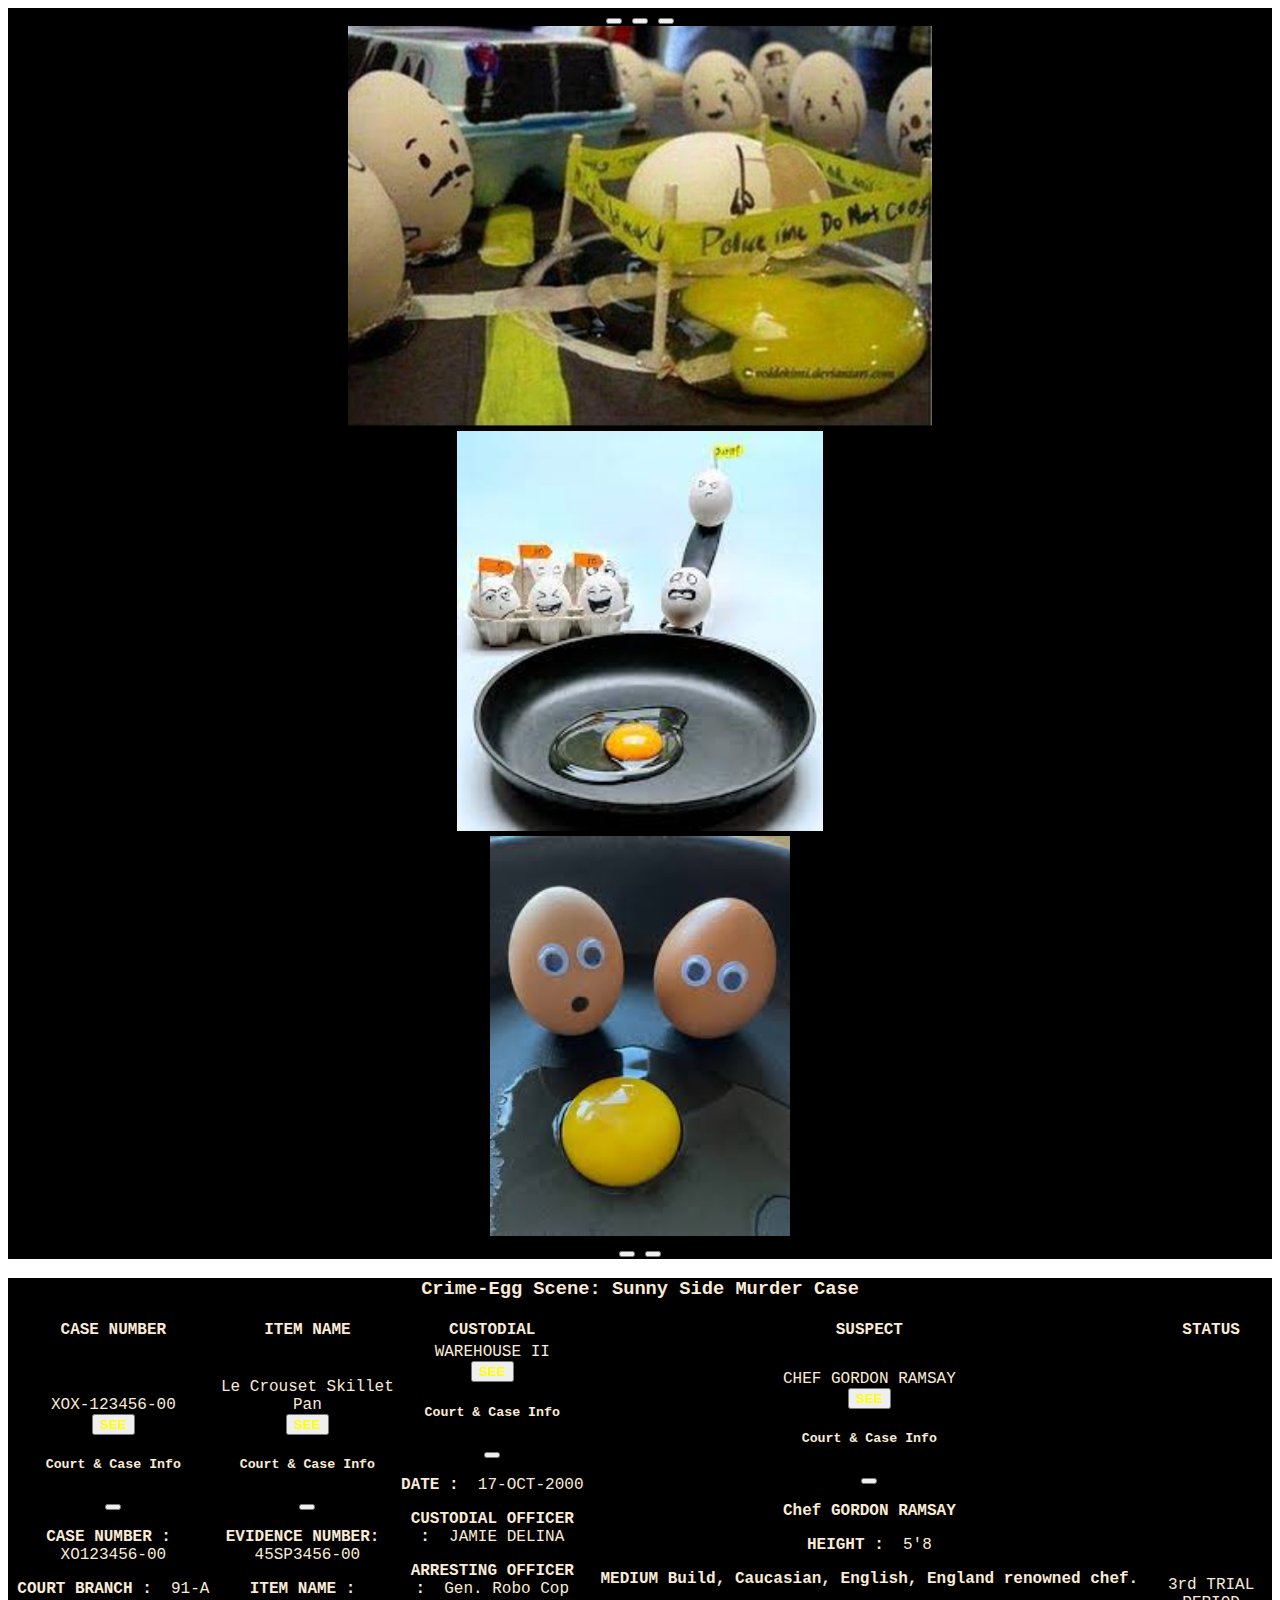
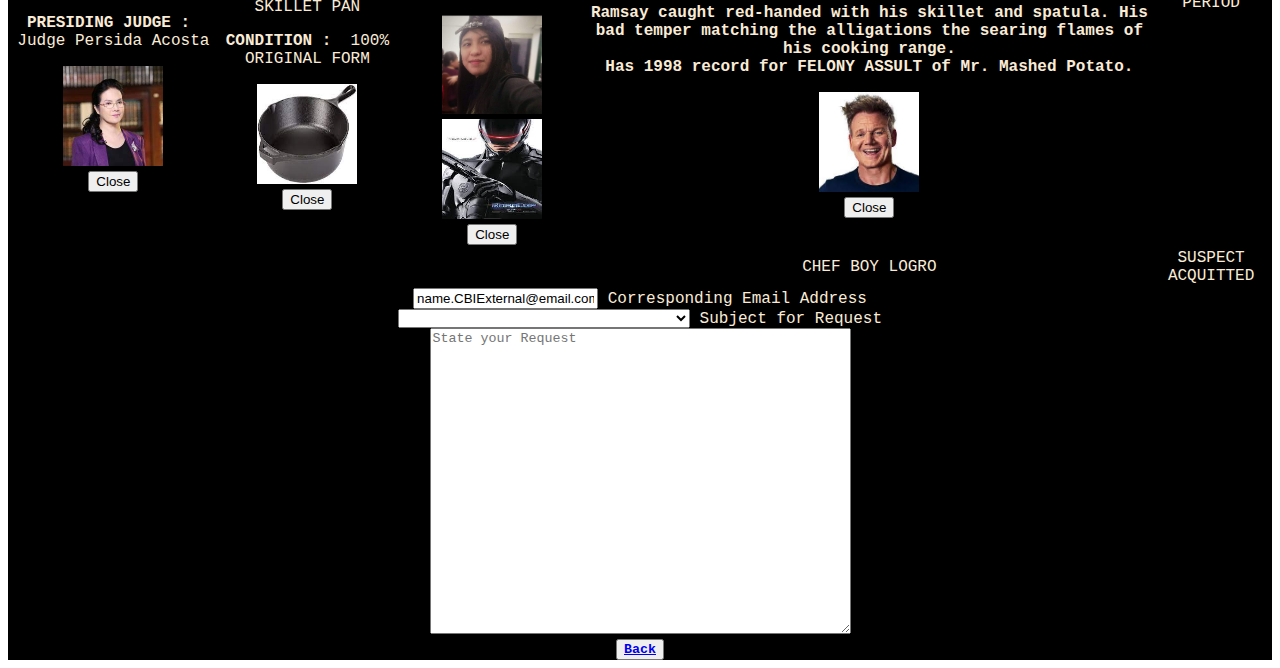
<file: evi.html>
<!DOCTYPE html>
<html lang="en">
<head>
    <meta charset="UTF-8">
    <meta http-equiv="X-UA-Compatible" content="IE=edge">
    <meta name="viewport" content="width=device-width, initial-scale=1.0">
    <link rel="stylesheet" href="evi.css" class="evi.html">
    <link href="https://cdn.jsdelivr.net/npm/bootstrap@5.3.0-alpha3/dist/css/bootstrap.min.css" rel="stylesheet" integrity="sha384-KK94CHFLLe+nY2dmCWGMq91rCGa5gtU4mk92HdvYe+M/SXH301p5ILy+dN9+nJOZ" crossorigin="anonymous">
    <script src="https://cdn.jsdelivr.net/npm/bootstrap@5.3.0-alpha3/dist/js/bootstrap.bundle.min.js" integrity="sha384-ENjdO4Dr2bkBIFxQpeoTz1HIcje39Wm4jDKdf19U8gI4ddQ3GYNS7NTKfAdVQSZe" crossorigin="anonymous"></script>    
    <title>CBI External File</title>
    <link rel="icon" type="image" href="./images/nbi.jpeg">
    
</head>
<body>
<div class="container-fluid bg-dark">
    <div id="crime1" class="carousel slide" data-bs-ride="carousel">
        <div class="carousel-indicators">
            <button type="button" data-bs-target="crime1a" data-bs-slide-to="0" class="active" aria-current="true" aria-label="Crime Scene 1"></button>
            <button type="button" data-bs-target="crime1b" data-bs-slide-to="1" aria-label="Crime Scene 2"></button>
            <button type="button" data-bs-target="crime1c" data-bs-slide-to="2" aria-label="Crime Scene 3"></button>
        </div>
        <div class="carousel-inner">
            <div class="carousel-item active">
                <img src="./images/crime1b.jpg" alt="Crime-egg Scene1" class="d-block w-100" style="height: 400px;">
            </div>
            <div class="carousel-item">
                <img src="./images/evi.jpeg" alt="Crime-egg Scene 2" class="d-block w-100" style="height: 400px;">
            </div>
            <div class="carousel-item">
                <img src="./images/evi2.jpeg" alt="Crime-egg Scene 3" class="d-block w-100" style="height: 400px;">
            </div>
        </div>
        <button class="carousel-control-prev" type="button" data-bs-target="crime1" data-bs-slide="prev">
            <span class="carousel-control-prev-icon" aria-hidden="true"></span>
            <span class="visually-hidden"></span>
        </button>
        <button class="carousel-control-next" type="button" data-bs-target="crime1" data-bs-slide="next">
            <span class="carousel-control-next-icon" aria-hidden="true"></span>
            <span class="visually-hidden"></span>
        </button>
    </div>
</div>    

<!--buttom part-->
<div class="container-fluid bg-dark">
    <div class="row">
        <h3>Crime-Egg Scene: Sunny Side Murder Case</h3>
    </div>
        <div class="container mt-3">
            <table class="table table-dark" style="text-align: center;">
                <thead>
                    <tr>
                        <th>CASE NUMBER</th>
                        <th>ITEM NAME</th>
                        <th>CUSTODIAL</th>
                        <th>SUSPECT</th>
                        <th>STATUS</th>
                    </tr>
                </thead>
                <tbody>
                    <tr>
                        <td>XOX-123456-00 
                            <div class="row">
                            <button type="button" class="btn btn-dark" data-bs-toggle="modal" data-bs-target="#staticBackdrop" style="color: yellow;"><b>SEE</b></button>
                            </div>
                            <!--modal-->
                            <div class="modal fade bg-dark" id="staticBackdrop" data-bs-backdrop="static" data-bs-keyboard="false" tabindex="-1" aria-labelledby="staticBackdrop" aria-hidden="true">
                            <div class="modal-dialog">
                                <div class="modal-content">
                                    <div class="modal-header" style="background-color: black;">
                                        <h5 class="modal-title" style="background-color: black; color: antiquewhite;" id="crime">Court & Case Info</h5>
                                        <button type="button" class="btn-close" data-bs-dismiss="modal" aria-label="Close"></button>
                                    </div>
                                    <div class="modal-body" style="background-color: black;">
                                    <div class="">
                                        <p><b>CASE NUMBER :</b>&nbsp; XO123456-00 </p>
                                        <p><b>COURT BRANCH :</b>&nbsp; 91-A</p>
                                        <p><b>PRESIDING JUDGE :</b>&nbsp; Judge Persida Acosta</p>
                                        <img src="./images/percida.jpeg" alt="Percida Acosta" style="height: 100px; width: 100px;">
                                    </div>
                                    </div>
                                    <div class="modal-footer">
                                        <button type="button" class="btn btn-secondary" data-bs-dismiss="modal">Close</button>
                                        
                                    </div>
                                </div>
                            </div>
                        </div>
        </div></td>
                        <td>Le Crouset Skillet Pan
                            <div class="row">
                            <button type="button" class="btn btn-dark" data-bs-toggle="modal" data-bs-target="#staticBackdrop1" style="color: yellow;"><b>SEE</b></button>
                            </div>
                            <!--modal-->
                            <div class="modal fade bg-dark" id="staticBackdrop1" data-bs-backdrop="static" data-bs-keyboard="false" tabindex="-1" aria-labelledby="staticBackdrop" aria-hidden="true">
                            <div class="modal-dialog">
                                <div class="modal-content">
                                    <div class="modal-header" style="background-color: black;">
                                        <h5 class="modal-title" style="background-color: black; color: antiquewhite;" id="crime">Court & Case Info</h5>
                                        <button type="button" class="btn-close" data-bs-dismiss="modal" aria-label="Close"></button>
                                    </div>
                                    <div class="modal-body" style="background-color: black;">
                                    <div class="">
                                        <p><b>EVIDENCE NUMBER:</b>&nbsp; 45SP3456-00 </p>
                                        <p><b>ITEM NAME :</b>&nbsp; SKILLET PAN</p>
                                        <p><b>CONDITION :</b>&nbsp; 100% ORIGINAL FORM</p>
                                        <img src="./images/pan.jpeg" alt="Skillet pan" style="height: 100px; width: 100px;">
                                    </div>
                                    </div>
                                    <div class="modal-footer">
                                        <button type="button" class="btn btn-secondary" data-bs-dismiss="modal">Close</button>
                                        
                                    </div>
                                </div>
                            </div>
                        </div>
        </div>
                        </td>
                        <td>WAREHOUSE II 
                            <div class="row">
                            <button type="button" class="btn btn-dark" data-bs-toggle="modal" data-bs-target="#staticBack" style="color: yellow;"><b>SEE</b></button>
                            </div>
                            <!--modal-->
                            <div class="modal fade bg-dark" id="staticBack" data-bs-backdrop="static" data-bs-keyboard="false" tabindex="-1" aria-labelledby="staticBack" aria-hidden="true">
                            <div class="modal-dialog">
                                <div class="modal-content">
                                    <div class="modal-header" style="background-color: black;">
                                        <h5 class="modal-title" style="background-color: black; color: antiquewhite;" id="crime">Court & Case Info</h5>
                                        <button type="button" class="btn-close" data-bs-dismiss="modal" aria-label="Close"></button>
                                    </div>
                                    <div class="modal-body" style="background-color: black;">
                                    <div class="">
                                        <p><b>DATE :</b>&nbsp; 17-OCT-2000 </p>
                                        <p><b>CUSTODIAL OFFICER :</b>&nbsp; JAMIE DELINA</p>
                                        <p><b>ARRESTING OFFICER :</b>&nbsp; Gen. Robo Cop</p>
                                        <img src="./images/jamie.jpg" alt="Jamie Delina" style="height: 100px; width: 100px;">
                                        <img src="./images/robo.jpeg" alt="Robo Cop" style="height: 100px; width: 100px;">
                                    </div>
                                    </div>
                                    <div class="modal-footer">
                                        <button type="button" class="btn btn-secondary" data-bs-dismiss="modal">Close</button>
                                        
                                    </div>
                                </div>
                            </div>
                        </div>
                    </div>
                        </td>
                        <td>CHEF GORDON RAMSAY 
                            <div class="">
                            <button type="button" class="btn btn-dark" data-bs-toggle="modal" data-bs-target="#static" style="color: yellow;"><b>SEE</b></button>
                            </div>
                            <!--modal-->
                            <div class="modal fade bg-dark" id="static" data-bs-backdrop="static" data-bs-keyboard="false" tabindex="-1" aria-labelledby="static" aria-hidden="true">
                            <div class="modal-dialog">
                                <div class="modal-content">
                                    <div class="modal-header" style="background-color: black;">
                                        <h5 class="modal-title" style="background-color: black; color: antiquewhite;" id="crime">Court & Case Info</h5>
                                        <button type="button" class="btn-close" data-bs-dismiss="modal" aria-label="Close"></button>
                                    </div>
                                    <div class="modal-body" style="background-color: black;">
                                    <div class="">
                                        <p><b>Chef GORDON RAMSAY</b> </p>
                                        <p><b>HEIGHT :</b>&nbsp; 5'8</p>
                                        <p><b>MEDIUM Build, Caucasian, English, England renowned chef.</b></p>
                                        <p><b>Ramsay caught red-handed with his skillet and spatula. His bad temper matching the alligations the searing flames of his cooking range. <br>
                                        Has 1998 record for FELONY ASSULT of Mr. Mashed Potato.</b></p>
                                        <img src="./images/ramsay.jpeg" alt="Gordon Ramsay" style="height: 100px; width: 100px;">
                                        
                                    </div>
                                    </div>
                                    <div class="modal-footer">
                                        <button type="button" class="btn btn-secondary" data-bs-dismiss="modal">Close</button>
                                        
                                    </div>
                                </div>
                            </div>
                        </div>
                    </div>
                        </td>
                        <td>3rd TRIAL PERIOD</td>
                    </tr>
                    <tr>
                        <td></td>
                        <td></td>
                        <td></td>
                        <td>CHEF BOY LOGRO</td>
                        <td>SUSPECT ACQUITTED</td>
                    </tr>
                </tbody>
            </table>
        
   </div>     
<div class="row g-2 bg-dark text-light">
    <div class="col-md bg-dark text-light">
        <div class="form-floating bg-dark text-light">
            <input type="email" class="form-control bg-dark text-light" id="floatingrid2" placeholder="name.CBIExternal@email.com" value="name.CBIExternal@email.com">
            <label for="floatingrid">Corresponding Email Address</label>
        </div>
    </div>
    <div class="col-md bg-dark text-light" style="border-style: hidden;">
        <div class="form-floating">
            <select class="bg-dark text-light" name="form-select" id="floatingselectgrid2" aria-label="1">
                <option selected="Select One"></option>
                <option value="1">Additional Information</option>
                <option value="2">Request for Add-DNA or Re-Opening of Case</option>
                <option value="3">Request for Case Closing</option>
            </select>
            <label for="floatingselectgrid2">Subject for Request</label>
        </div>
    </div>
</div>
<div class="form-floating">
    <textarea name="1" id="floattext" cols="50" rows="20" placeholder="State your Request" class="form-control bg-dark text-light"></textarea>
</div>
    
</body>
<button class="btn btn-dark" style="font-family: 'Courier New', Courier, monospace; font-weight: bolder; text-align: center;"><a href="database.html">Back</button></a>
</html>
</file>
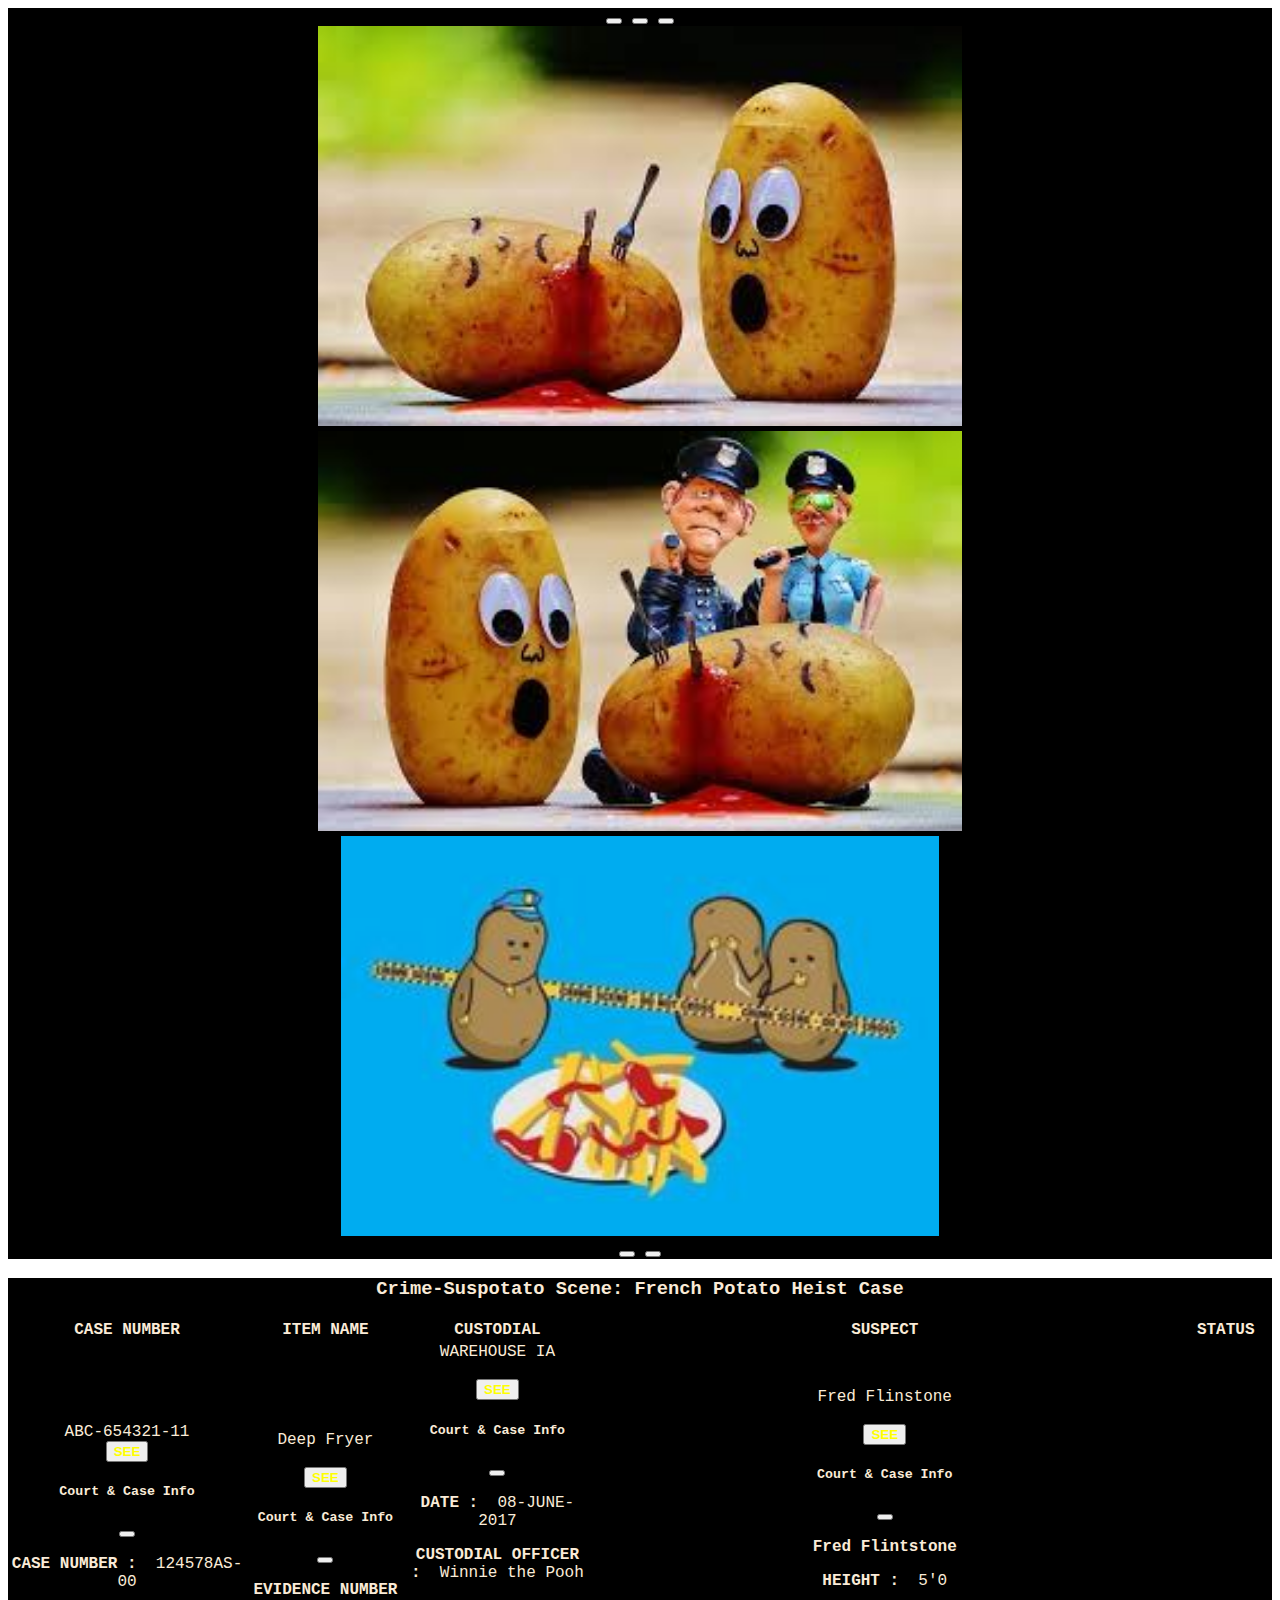
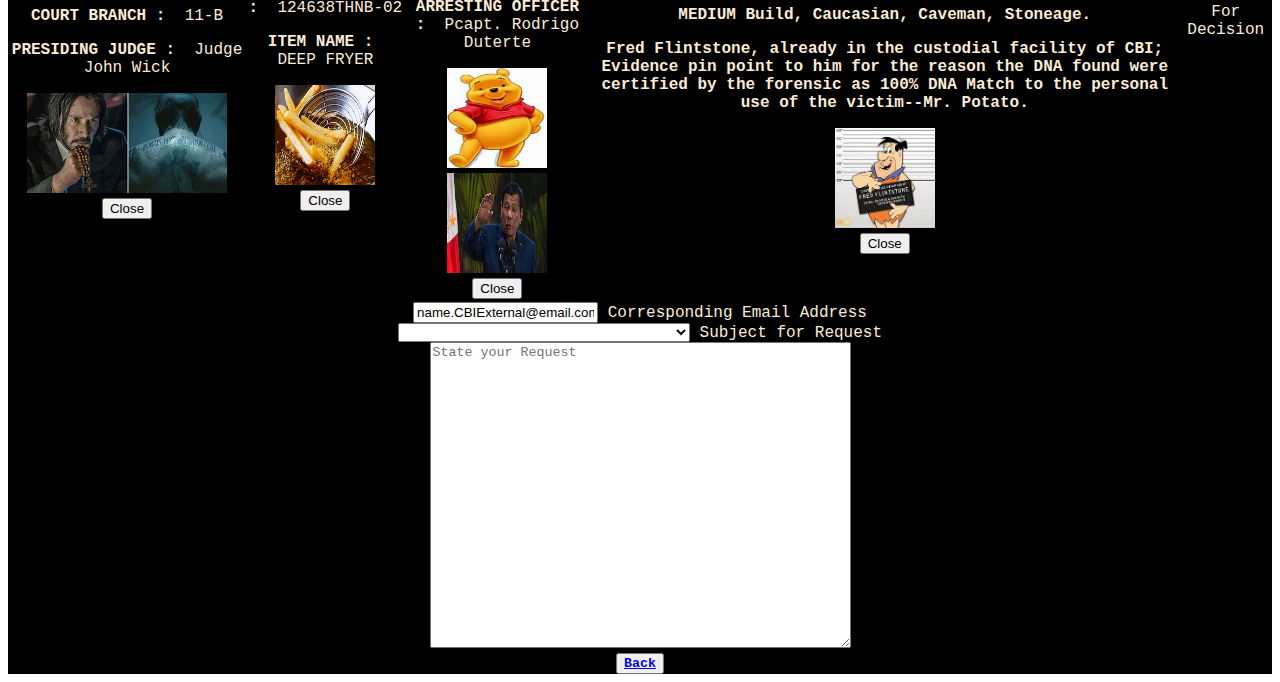
<file: evi2.html>
<!DOCTYPE html>
<html lang="en">
<head>
    <meta charset="UTF-8">
    <meta http-equiv="X-UA-Compatible" content="IE=edge">
    <meta name="viewport" content="width=device-width, initial-scale=1.0">
    <link rel="stylesheet" href="evi.css" class="evi2.html">
    <link href="https://cdn.jsdelivr.net/npm/bootstrap@5.3.0-alpha3/dist/css/bootstrap.min.css" rel="stylesheet" integrity="sha384-KK94CHFLLe+nY2dmCWGMq91rCGa5gtU4mk92HdvYe+M/SXH301p5ILy+dN9+nJOZ" crossorigin="anonymous">
    <script src="https://cdn.jsdelivr.net/npm/bootstrap@5.3.0-alpha3/dist/js/bootstrap.bundle.min.js" integrity="sha384-ENjdO4Dr2bkBIFxQpeoTz1HIcje39Wm4jDKdf19U8gI4ddQ3GYNS7NTKfAdVQSZe" crossorigin="anonymous"></script>    
    <title>CBI Internal Case File</title>
    <link rel="icon" type="image" href="./images/nbi.jpeg">
    
</head>
<body>
<div class="container-fluid bg-dark">
    <div id="crime1" class="carousel slide" data-bs-ride="carousel">
        <div class="carousel-indicators">
            <button type="button" data-bs-target="crime1a" data-bs-slide-to="0" class="active" aria-current="true" aria-label="Crime Scene 1"></button>
            <button type="button" data-bs-target="crime1b" data-bs-slide-to="1" aria-label="Crime Scene 2"></button>
            <button type="button" data-bs-target="crime1c" data-bs-slide-to="2" aria-label="Crime Scene 3"></button>
        </div>
        <div class="carousel-inner">
            <div class="carousel-item active">
                <img src="./images/evi4.jpeg" alt="Potato Scene1" class="d-block w-100" style="height: 400px;">
            </div>
            <div class="carousel-item">
                <img src="./images/evi5.jpeg" alt="Potato Scene 2" class="d-block w-100" style="height: 400px;">
            </div>
            <div class="carousel-item">
                <img src="./images/crime2.jpg" alt="Potato Scene 3" class="d-block w-100" style="height: 400px;">
            </div>
        </div>
        <button class="carousel-control-prev" type="button" data-bs-target="crime1" data-bs-slide="prev">
            <span class="carousel-control-prev-icon" aria-hidden="true"></span>
            <span class="visually-hidden"></span>
        </button>
        <button class="carousel-control-next" type="button" data-bs-target="crime1" data-bs-slide="next">
            <span class="carousel-control-next-icon" aria-hidden="true"></span>
            <span class="visually-hidden"></span>
        </button>
    </div>
</div>    

<!--buttom part-->
<div class="container-fluid bg-dark">
    <div class="row">
        <h3>Crime-Suspotato Scene: French Potato Heist Case</h3>
    </div>
        <div class="container mt-3">
            <table class="table table-dark" style="text-align: center;">
                <thead>
                    <tr>
                        <th>CASE NUMBER</th>
                        <th>ITEM NAME</th>
                        <th>CUSTODIAL</th>
                        <th>SUSPECT</th>
                        <th>STATUS</th>
                    </tr>
                </thead>
                <tbody>
                    <tr>
                        <td>ABC-654321-11 <br>
                            <button type="button" class="btn btn-dark" data-bs-toggle="modal" data-bs-target="#staticBackdrop" style="color: yellow;"><b>SEE</b></button>
                            <!--modal-->
                            <div class="modal fade bg-dark" id="staticBackdrop" data-bs-backdrop="static" data-bs-keyboard="false" tabindex="-1" aria-labelledby="staticBackdrop" aria-hidden="true">
                            <div class="modal-dialog">
                                <div class="modal-content">
                                    <div class="modal-header" style="background-color: black;">
                                        <h5 class="modal-title" style="background-color: black; color: antiquewhite;" id="crime">Court & Case Info</h5>
                                        <button type="button" class="btn-close" data-bs-dismiss="modal" aria-label="Close"></button>
                                    </div>
                                    <div class="modal-body" style="background-color: black;">
                                    <div class="">
                                        <p><b>CASE NUMBER :</b>&nbsp; 124578AS-00 </p>
                                        <p><b>COURT BRANCH :</b>&nbsp; 11-B</p>
                                        <p><b>PRESIDING JUDGE :</b>&nbsp; Judge John Wick</p>
                                        <img src="./images/wick.jpeg" alt="John Wick" style="height: 100px; width: 200px;">
                                    </div>
                                    </div>
                                    <div class="modal-footer">
                                        <button type="button" class="btn btn-secondary" data-bs-dismiss="modal">Close</button>
                                        
                                    </div>
                                </div>
                            </div>
                        </div>
        </div></td>
                        <td>Deep Fryer
                            <br>
                            <br>
                            <button type="button" class="btn btn-dark" data-bs-toggle="modal" data-bs-target="#staticBack8" style="color: yellow;"><b>SEE</b></button>
                            <!--modal-->
                            <div class="modal fade bg-dark" id="staticBack8" data-bs-backdrop="static" data-bs-keyboard="false" tabindex="-1" aria-labelledby="staticBack" aria-hidden="true">
                            <div class="modal-dialog">
                                <div class="modal-content">
                                    <div class="modal-header" style="background-color: black;">
                                        <h5 class="modal-title" style="background-color: black; color: antiquewhite;" id="crime">Court & Case Info</h5>
                                        <button type="button" class="btn-close" data-bs-dismiss="modal" aria-label="Close"></button>
                                    </div>
                                    <div class="modal-body" style="background-color: black;">
                                    <div class="">
                                        <p><b>EVIDENCE NUMBER :</b>&nbsp; 124638THNB-02 </p>
                                        <p><b>ITEM NAME :</b>&nbsp; DEEP FRYER</p>
                                        
                                        <img src="./images/dep.jpeg" alt="DEEP FRYER" style="height: 100px; width: 100px;">
                                        
                                    </div>
                                    </div>
                                    <div class="modal-footer">
                                        <button type="button" class="btn btn-secondary" data-bs-dismiss="modal">Close</button>
                                        
                                    </div>
                                </div>
                            </div>
                        </div>
                    </div>
                        </td>
                        <td>WAREHOUSE IA <br>
                            <br>
                            <button type="button" class="btn btn-dark" data-bs-toggle="modal" data-bs-target="#staticBack" style="color: yellow;"><b>SEE</b></button>
                            <!--modal-->
                            <div class="modal fade bg-dark" id="staticBack" data-bs-backdrop="static" data-bs-keyboard="false" tabindex="-1" aria-labelledby="staticBack" aria-hidden="true">
                            <div class="modal-dialog">
                                <div class="modal-content">
                                    <div class="modal-header" style="background-color: black;">
                                        <h5 class="modal-title" style="background-color: black; color: antiquewhite;" id="crime">Court & Case Info</h5>
                                        <button type="button" class="btn-close" data-bs-dismiss="modal" aria-label="Close"></button>
                                    </div>
                                    <div class="modal-body" style="background-color: black;">
                                    <div class="">
                                        <p><b>DATE :</b>&nbsp; 08-JUNE-2017 </p>
                                        <p><b>CUSTODIAL OFFICER :</b>&nbsp; Winnie the Pooh</p>
                                        <p><b>ARRESTING OFFICER :</b>&nbsp; Pcapt. Rodrigo Duterte</p>
                                        <img src="./images/pooh.jpeg" alt="Winnie the Pooh" style="height: 100px; width: 100px;">
                                        <img src="./images/du30.jpeg" alt="Duterte" style="height: 100px; width: 100px;">
                                    </div>
                                    </div>
                                    <div class="modal-footer">
                                        <button type="button" class="btn btn-secondary" data-bs-dismiss="modal">Close</button>
                                        
                                    </div>
                                </div>
                            </div>
                        </div>
                    </div>
                        </td>
                        <td>Fred Flinstone <br>
                            <br>
                            <button type="button" class="btn btn-dark" data-bs-toggle="modal" data-bs-target="#static" style="color: yellow;"><b>SEE</b></button>
                            <!--modal-->
                            <div class="modal fade bg-dark" id="static" data-bs-backdrop="static" data-bs-keyboard="false" tabindex="-1" aria-labelledby="static" aria-hidden="true">
                            <div class="modal-dialog">
                                <div class="modal-content">
                                    <div class="modal-header" style="background-color: black;">
                                        <h5 class="modal-title" style="background-color: black; color: antiquewhite;" id="crime">Court & Case Info</h5>
                                        <button type="button" class="btn-close" data-bs-dismiss="modal" aria-label="Close"></button>
                                    </div>
                                    <div class="modal-body" style="background-color: black;">
                                    <div class="">
                                        <p><b>Fred Flintstone</b> </p>
                                        <p><b>HEIGHT :</b>&nbsp; 5'0</p>
                                        <p><b>MEDIUM Build, Caucasian, Caveman, Stoneage.</b></p>
                                        <p><b>Fred Flintstone, already in the custodial facility of CBI; Evidence pin point to him for the reason the DNA found were certified 
                                            by the forensic as 100% DNA Match to the personal use of the victim--Mr. Potato.
                                        </b></p>
                                        <img src="./images/sus22.jpeg" alt="Fred Flinstone" style="height: 100px; width: 100px;">
                                        
                                    </div>
                                    </div>
                                    <div class="modal-footer">
                                        <button type="button" class="btn btn-secondary" data-bs-dismiss="modal">Close</button>
                                        <td>For Decision</td>
                                    </div>
                                </div>
                            </div>
                        </div>
                    </div>
                        
                </tbody>
            </table>
        
   </div>     
   <div class="row g-2 bg-dark text-light">
    <div class="col-md bg-dark text-light">
        <div class="form-floating bg-dark text-light">
            <input type="email" class="form-control bg-dark text-light" id="floatingrid2" placeholder="name.CBIExternal@email.com" value="name.CBIExternal@email.com">
            <label for="floatingrid">Corresponding Email Address</label>
        </div>
    </div>
    <div class="col-md bg-dark text-light" style="border-style: hidden;">
        <div class="form-floating">
            <select class="bg-dark text-light" name="form-select" id="floatingselectgrid2" aria-label="1">
                <option selected="Select One"></option>
                <option value="1">Additional Information</option>
                <option value="2">Request for Add-DNA or Re-Opening of Case</option>
                <option value="3">Request for Case Closing</option>
            </select>
            <label for="floatingselectgrid2">Subject for Request</label>
        </div>
    </div>
</div>
<div class="form-floating">
    <textarea name="1" id="floattext" cols="50" rows="20" placeholder="State your Request" class="form-control bg-dark text-light"></textarea>
</div>
    
    
</body>
<button class="btn btn-dark" style="font-family: 'Courier New', Courier, monospace; font-weight: bolder; text-align: center;"><a href="database.html">Back</button></a>
</html>
</file>
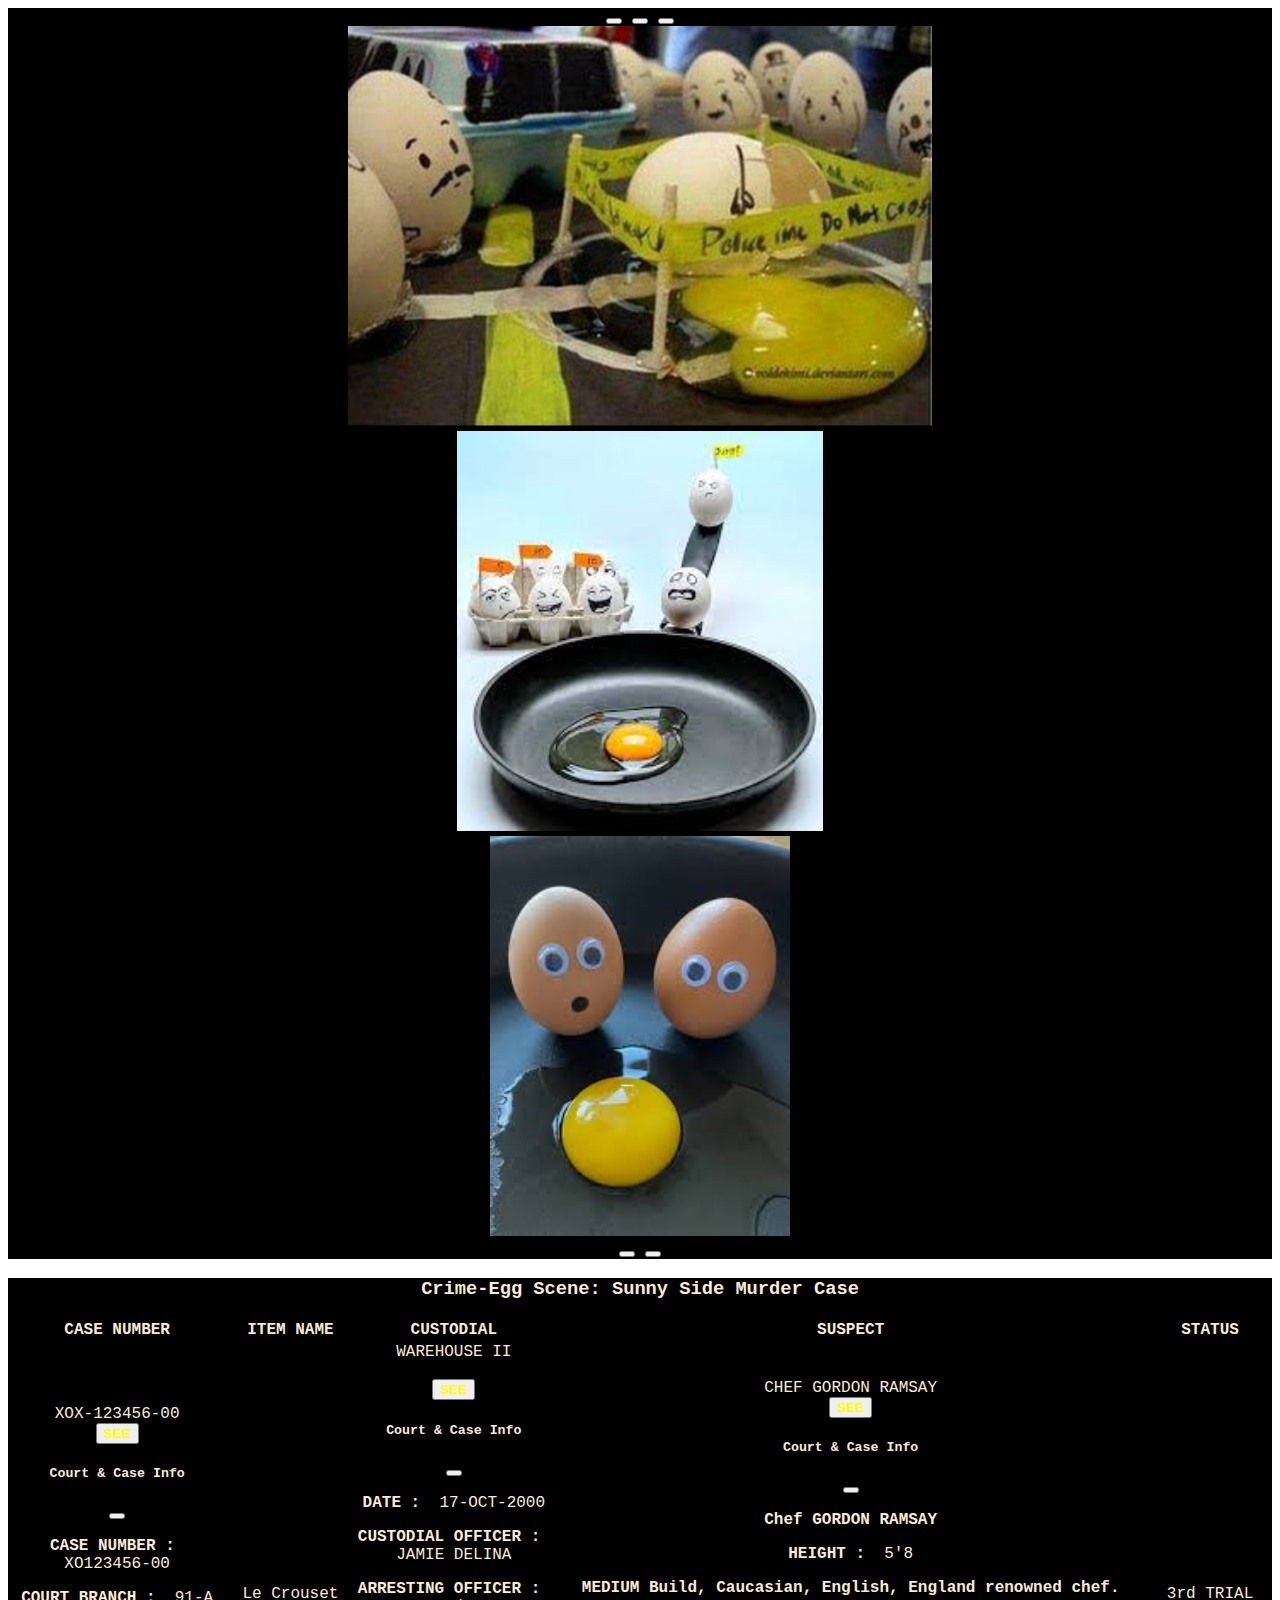
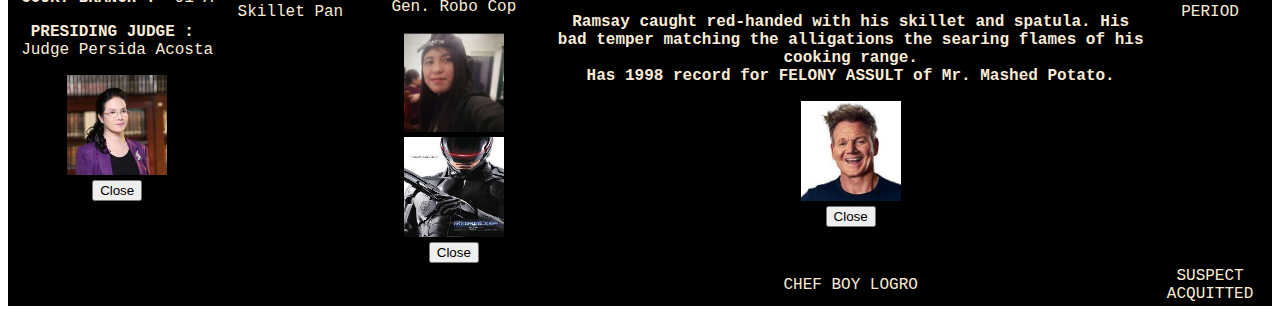
<file: evi3.html>
<!DOCTYPE html>
<html lang="en">
<head>
    <meta charset="UTF-8">
    <meta http-equiv="X-UA-Compatible" content="IE=edge">
    <meta name="viewport" content="width=device-width, initial-scale=1.0">
    <link rel="stylesheet" href="evi.css" class="evi3.html">
    <link href="https://cdn.jsdelivr.net/npm/bootstrap@5.3.0-alpha3/dist/css/bootstrap.min.css" rel="stylesheet" integrity="sha384-KK94CHFLLe+nY2dmCWGMq91rCGa5gtU4mk92HdvYe+M/SXH301p5ILy+dN9+nJOZ" crossorigin="anonymous">
    <script src="https://cdn.jsdelivr.net/npm/bootstrap@5.3.0-alpha3/dist/js/bootstrap.bundle.min.js" integrity="sha384-ENjdO4Dr2bkBIFxQpeoTz1HIcje39Wm4jDKdf19U8gI4ddQ3GYNS7NTKfAdVQSZe" crossorigin="anonymous"></script>    
    <title>Central Bureau of Investigation</title>
    <link rel="icon" type="image" href="./images/nbi.jpeg">
    
</head>
<body>
<div class="container-fluid bg-dark">
    <div id="crime1" class="carousel slide" data-bs-ride="carousel">
        <div class="carousel-indicators">
            <button type="button" data-bs-target="crime1a" data-bs-slide-to="0" class="active" aria-current="true" aria-label="Crime Scene 1"></button>
            <button type="button" data-bs-target="crime1b" data-bs-slide-to="1" aria-label="Crime Scene 2"></button>
            <button type="button" data-bs-target="crime1c" data-bs-slide-to="2" aria-label="Crime Scene 3"></button>
        </div>
        <div class="carousel-inner">
            <div class="carousel-item active">
                <img src="./images/crime1b.jpg" alt="Crime-egg Scene1" class="d-block w-100" style="height: 400px;">
            </div>
            <div class="carousel-item">
                <img src="./images/evi.jpeg" alt="Crime-egg Scene 2" class="d-block w-100" style="height: 400px;">
            </div>
            <div class="carousel-item">
                <img src="./images/evi2.jpeg" alt="Crime-egg Scene 3" class="d-block w-100" style="height: 400px;">
            </div>
        </div>
        <button class="carousel-control-prev" type="button" data-bs-target="crime1" data-bs-slide="prev">
            <span class="carousel-control-prev-icon" aria-hidden="true"></span>
            <span class="visually-hidden"></span>
        </button>
        <button class="carousel-control-next" type="button" data-bs-target="crime1" data-bs-slide="next">
            <span class="carousel-control-next-icon" aria-hidden="true"></span>
            <span class="visually-hidden"></span>
        </button>
    </div>
</div>    

<!--buttom part-->
<div class="container-fluid bg-dark">
    <div class="row">
        <h3>Crime-Egg Scene: Sunny Side Murder Case</h3>
    </div>
        <div class="container mt-3">
            <table class="table table-dark" style="text-align: center;">
                <thead>
                    <tr>
                        <th>CASE NUMBER</th>
                        <th>ITEM NAME</th>
                        <th>CUSTODIAL</th>
                        <th>SUSPECT</th>
                        <th>STATUS</th>
                    </tr>
                </thead>
                <tbody>
                    <tr>
                        <td>XOX-123456-00 <br>
                            <button type="button" class="btn btn-dark" data-bs-toggle="modal" data-bs-target="#staticBackdrop" style="color: yellow;"><b>SEE</b></button>
                            <!--modal-->
                            <div class="modal fade bg-dark" id="staticBackdrop" data-bs-backdrop="static" data-bs-keyboard="false" tabindex="-1" aria-labelledby="staticBackdrop" aria-hidden="true">
                            <div class="modal-dialog">
                                <div class="modal-content">
                                    <div class="modal-header" style="background-color: black;">
                                        <h5 class="modal-title" style="background-color: black; color: antiquewhite;" id="crime">Court & Case Info</h5>
                                        <button type="button" class="btn-close" data-bs-dismiss="modal" aria-label="Close"></button>
                                    </div>
                                    <div class="modal-body" style="background-color: black;">
                                    <div class="">
                                        <p><b>CASE NUMBER :</b>&nbsp; XO123456-00 </p>
                                        <p><b>COURT BRANCH :</b>&nbsp; 91-A</p>
                                        <p><b>PRESIDING JUDGE :</b>&nbsp; Judge Persida Acosta</p>
                                        <img src="./images/percida.jpeg" alt="Percida Acosta" style="height: 100px; width: 100px;">
                                    </div>
                                    </div>
                                    <div class="modal-footer">
                                        <button type="button" class="btn btn-secondary" data-bs-dismiss="modal">Close</button>
                                        
                                    </div>
                                </div>
                            </div>
                        </div>
        </div></td>
                        <td>Le Crouset Skillet Pan</td>
                        <td>WAREHOUSE II <br>
                            <br>
                            <button type="button" class="btn btn-dark" data-bs-toggle="modal" data-bs-target="#staticBack" style="color: yellow;"><b>SEE</b></button>
                            <!--modal-->
                            <div class="modal fade bg-dark" id="staticBack" data-bs-backdrop="static" data-bs-keyboard="false" tabindex="-1" aria-labelledby="staticBack" aria-hidden="true">
                            <div class="modal-dialog">
                                <div class="modal-content">
                                    <div class="modal-header" style="background-color: black;">
                                        <h5 class="modal-title" style="background-color: black; color: antiquewhite;" id="crime">Court & Case Info</h5>
                                        <button type="button" class="btn-close" data-bs-dismiss="modal" aria-label="Close"></button>
                                    </div>
                                    <div class="modal-body" style="background-color: black;">
                                    <div class="">
                                        <p><b>DATE :</b>&nbsp; 17-OCT-2000 </p>
                                        <p><b>CUSTODIAL OFFICER :</b>&nbsp; JAMIE DELINA</p>
                                        <p><b>ARRESTING OFFICER :</b>&nbsp; Gen. Robo Cop</p>
                                        <img src="./images/jamie.jpg" alt="Jamie Delina" style="height: 100px; width: 100px;">
                                        <img src="./images/robo.jpeg" alt="Robo Cop" style="height: 100px; width: 100px;">
                                    </div>
                                    </div>
                                    <div class="modal-footer">
                                        <button type="button" class="btn btn-secondary" data-bs-dismiss="modal">Close</button>
                                        
                                    </div>
                                </div>
                            </div>
                        </div>
                    </div>
                        </td>
                        <td>CHEF GORDON RAMSAY <br>
                            <button type="button" class="btn btn-dark" data-bs-toggle="modal" data-bs-target="#static" style="color: yellow;"><b>SEE</b></button>
                            <!--modal-->
                            <div class="modal fade bg-dark" id="static" data-bs-backdrop="static" data-bs-keyboard="false" tabindex="-1" aria-labelledby="static" aria-hidden="true">
                            <div class="modal-dialog">
                                <div class="modal-content">
                                    <div class="modal-header" style="background-color: black;">
                                        <h5 class="modal-title" style="background-color: black; color: antiquewhite;" id="crime">Court & Case Info</h5>
                                        <button type="button" class="btn-close" data-bs-dismiss="modal" aria-label="Close"></button>
                                    </div>
                                    <div class="modal-body" style="background-color: black;">
                                    <div class="">
                                        <p><b>Chef GORDON RAMSAY</b> </p>
                                        <p><b>HEIGHT :</b>&nbsp; 5'8</p>
                                        <p><b>MEDIUM Build, Caucasian, English, England renowned chef.</b></p>
                                        <p><b>Ramsay caught red-handed with his skillet and spatula. His bad temper matching the alligations the searing flames of his cooking range. <br>
                                        Has 1998 record for FELONY ASSULT of Mr. Mashed Potato.</b></p>
                                        <img src="./images/ramsay.jpeg" alt="Gordon Ramsay" style="height: 100px; width: 100px;">
                                        
                                    </div>
                                    </div>
                                    <div class="modal-footer">
                                        <button type="button" class="btn btn-secondary" data-bs-dismiss="modal">Close</button>
                                        
                                    </div>
                                </div>
                            </div>
                        </div>
                    </div>
                        </td>
                        <td>3rd TRIAL PERIOD</td>
                    </tr>
                    <tr>
                        <td></td>
                        <td></td>
                        <td></td>
                        <td>CHEF BOY LOGRO</td>
                        <td>SUSPECT ACQUITTED</td>
                    </tr>
                </tbody>
            </table>
        
   </div>     

    
</body>
</html>
</file>
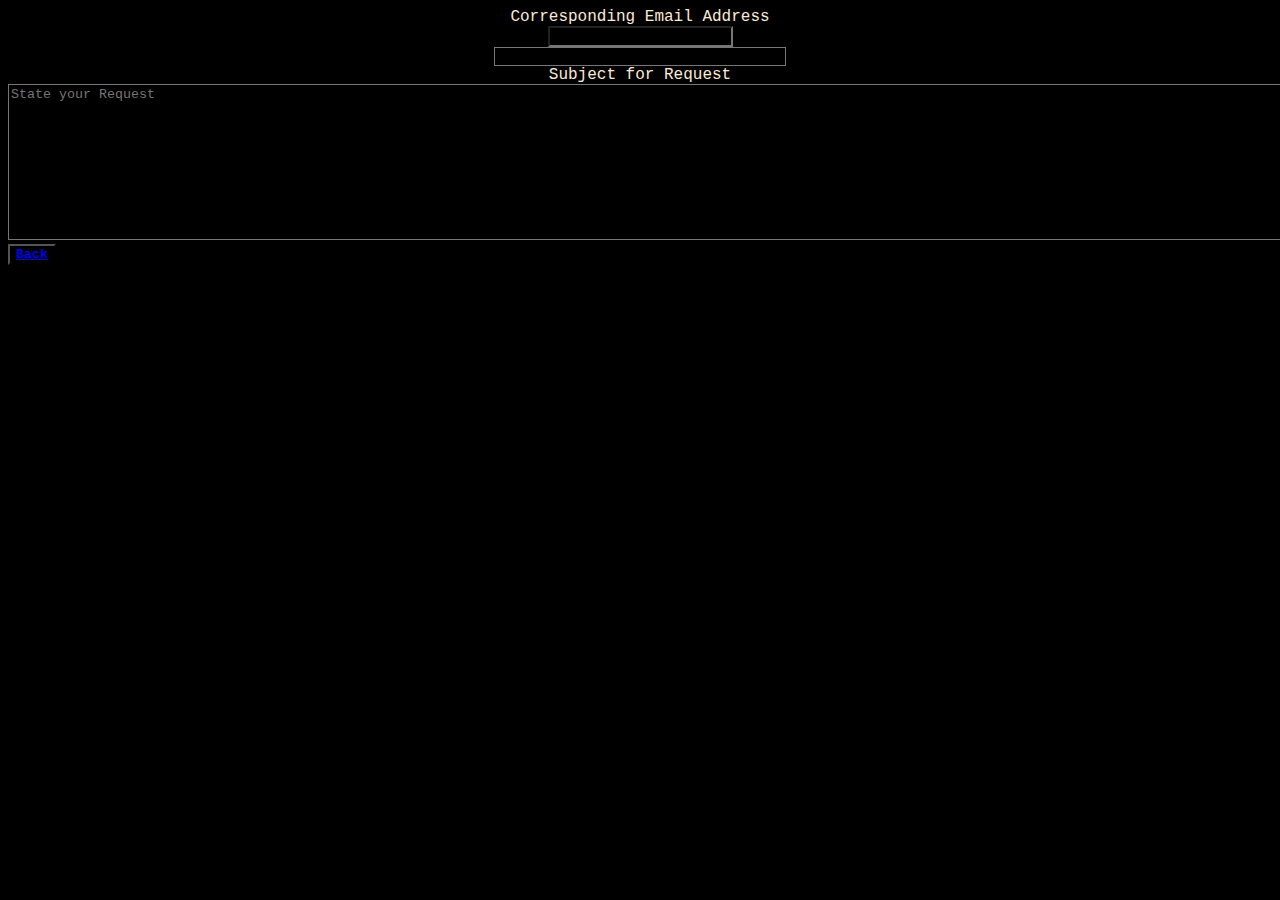
<file: request.html>
<!DOCTYPE html>
<html lang="en">
<head>
    <meta charset="UTF-8">
    <meta http-equiv="X-UA-Compatible" content="IE=edge">
    <meta name="viewport" content="width=device-width, initial-scale=1.0">
    <link rel="stylesheet" href="evi.css" class="request.html">
    <link href="https://cdn.jsdelivr.net/npm/bootstrap@5.3.0-alpha3/dist/css/bootstrap.min.css" rel="stylesheet" integrity="sha384-KK94CHFLLe+nY2dmCWGMq91rCGa5gtU4mk92HdvYe+M/SXH301p5ILy+dN9+nJOZ" crossorigin="anonymous">
    <script src="https://cdn.jsdelivr.net/npm/bootstrap@5.3.0-alpha3/dist/js/bootstrap.bundle.min.js" integrity="sha384-ENjdO4Dr2bkBIFxQpeoTz1HIcje39Wm4jDKdf19U8gI4ddQ3GYNS7NTKfAdVQSZe" crossorigin="anonymous"></script>    
    <title>CBI External File</title>
    <link rel="icon" type="image" href="./images/nbi.jpeg">
    <style>
        * {
            background-color: black;
        }
    </style>
</head>
<body>
    <div class="container-fluid bg-dark m-2">
        <div class="row bg-dark text-light">
        <div class="col bg-dark text-light">
            <div class="form-floating bg-dark text-light">
                <span class="bg-dark">
                <label for="floatingrid" class="">Corresponding Email Address</label> <br>
            </span>
                <input type="email" class="form-control bg-dark text-light" id="floatingrid2" placeholder="name.CBIExternal@email.com" value="name.CBIExternal@email.com">
                
                
            </div>
        </div>
    </div>
<div class="container-fluid bg-dark">
        <div class="col-md bg-dark text-light" style="border-style: hidden;">
            <div class="form-floating m-5">
                
                <select class="bg-dark text-light" name="form-select" id="floatingselectgrid2" aria-label="1">
                    <option selected="Select One"></option>
                    <option value="1">Additional Information</option>
                    <option value="2">Request for Add-DNA or Re-Opening of Case</option>
                    <option value="3">Request for Case Closing</option>
                </select>
                <span class="bg-dark">
                <div class="container-fluid bg-dark">
                <label for="floatingselectgrid2">Subject for Request</label>
            
            </div>
            </div>
        </span>
        </div>
    </div>
</div>
    <div class="form-floating">
        <textarea name="1" id="floattext" cols="500" rows="10" placeholder="State your Request" class="form-control-sm bg-dark text-light"></textarea>
    </div>
        
    </body>
    <div class="d-grid p-5">
    <button class="btn btn-dark" style="font-family: 'Courier New', Courier, monospace; font-weight: bolder; text-align: center;"><a href="database.html">Back</button></a>
</div>
</body>
</html>
</file>
<file: evi.css>
# {
    background-color: black;
    font-family: 'Courier New', Courier, monospace;
    color: antiquewhite;

    
}
.img {
    height: 40%;
    width: 100%;
}
.container-fluid {
    background-color: black;
    color: antiquewhite;
    font-family: 'Courier New', Courier, monospace;
    text-align: center;
}
</file>
